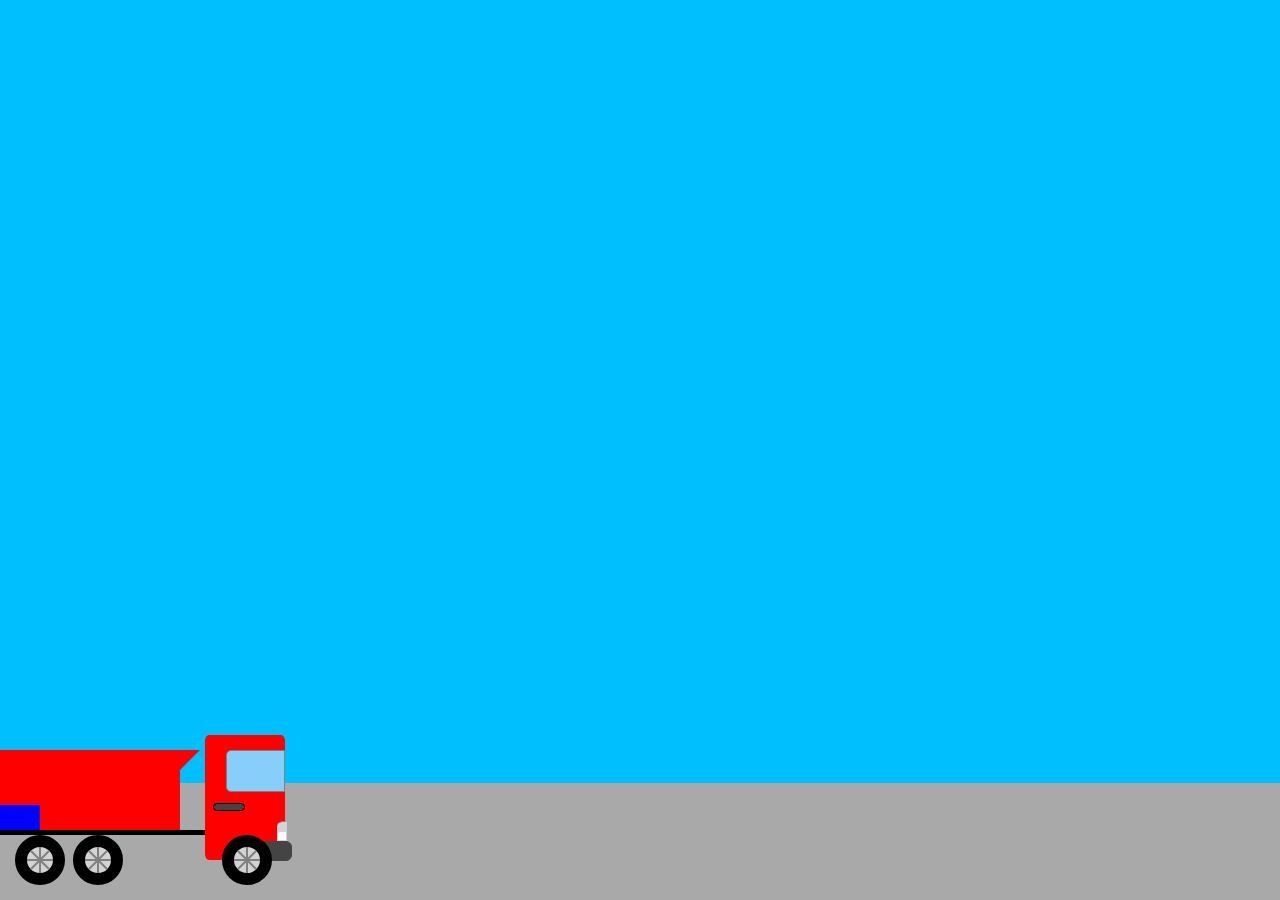
<file: index.html>
<!DOCTYPE html>
<html lang="en">
<head>
    <meta charset="UTF-8">
    <title>wywrotka</title>
    <link rel="stylesheet" type="text/css" href="wywrotka.css">
    <style>
    </style>
</head>
<body>

<div class="container">

    <div class="truck">
        <div class="cabin">
            <div class="window"></div>
            <div class="handle"></div>
            <div class="bumper"></div>
            <div class="light lightYellow"></div>
            <div class="light lightOrange"></div>
        </div>
        <div class="back">
            <div class="backOpen"></div>
        </div>
        <div class="backLoad"></div>
        <div class="truckPlatform"></div>
        <div class="lifter"></div>
        <div class="wheel leftWheel">
            <div class="spoke"></div>
        </div>
        <div class="wheel leftWheel2">
            <div class="spoke"></div>
        </div>
        <div class="wheel rightWheel">
            <div class="spoke"></div>
        </div>
    </div>

    <div class="road"></div>
    <div class="platform"></div>

</div>

</body>
</html>
</file>
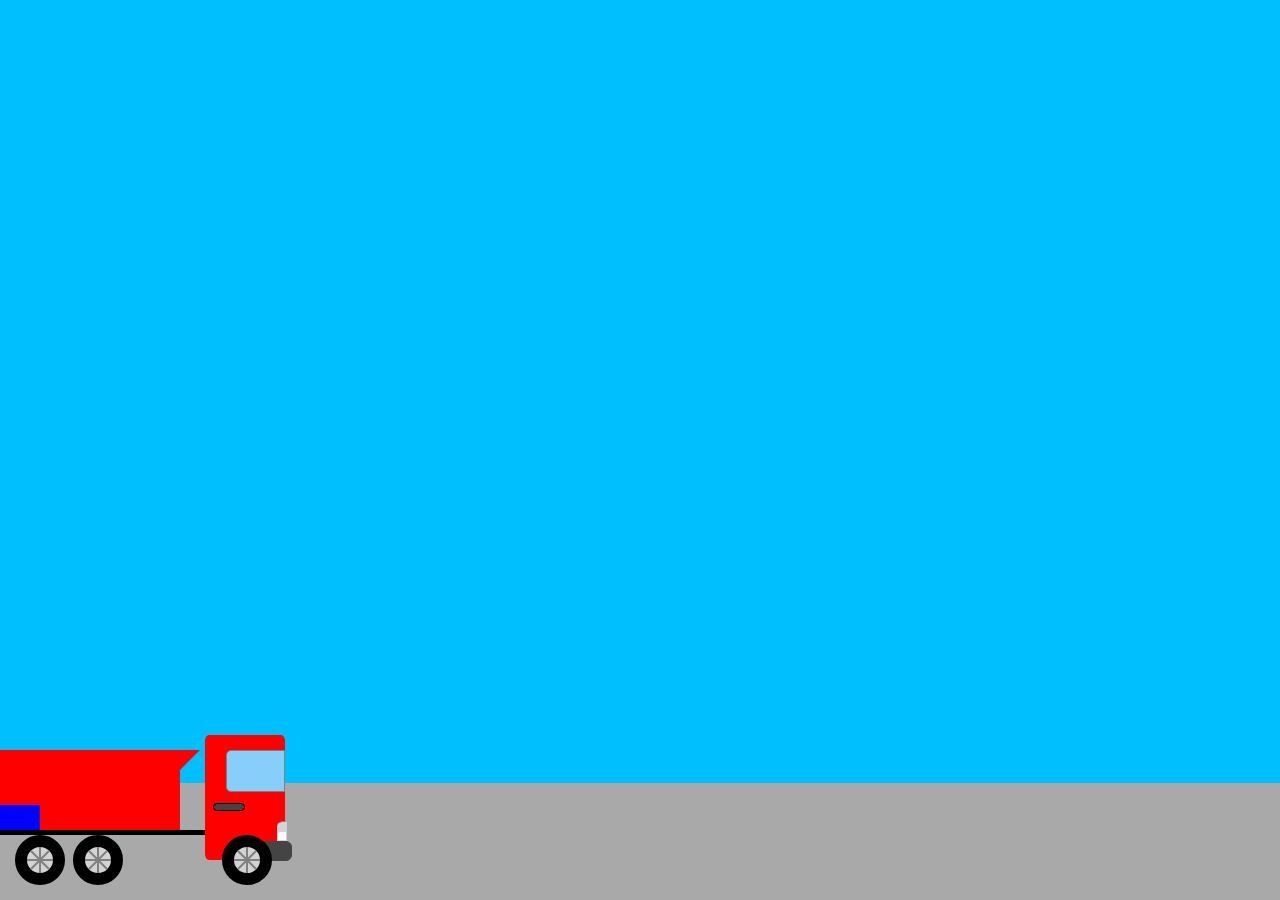
<file: wywrotka.html>
<!DOCTYPE html>
<html lang="en">
<head>
    <meta charset="UTF-8">
    <title>wywrotka</title>
    <link rel="stylesheet" type="text/css" href="wywrotka.css">
    <style>
    </style>
</head>
<body>

<div class="container">

    <div class="truck">
        <div class="cabin">
            <div class="window"></div>
            <div class="handle"></div>
            <div class="bumper"></div>
            <div class="light lightYellow"></div>
            <div class="light lightOrange"></div>
        </div>
        <div class="back">
            <div class="backOpen"></div>
        </div>
        <div class="backLoad"></div>
        <div class="truckPlatform"></div>
        <div class="lifter"></div>
        <div class="wheel leftWheel">
            <div class="spoke"></div>
        </div>
        <div class="wheel leftWheel2">
            <div class="spoke"></div>
        </div>
        <div class="wheel rightWheel">
            <div class="spoke"></div>
        </div>
    </div>

    <div class="road"></div>
    <div class="platform"></div>

</div>

</body>
</html>
</file>
<file: wywrotka.css>
body{
    margin:0;
}

.container{
    overflow: hidden;
    background: deepskyblue;
    height: 100vh;
}

.truck{
    position: absolute;
    animation: ride 10s ;
    animation-fill-mode: forwards;
    left: 0;
    bottom: 0;
    z-index: 2;
}


.cabin{
    position: absolute;
    width: 80px;
    height: 125px;
    background-color: red;
    bottom: 40px;
    left: 205px;
    border-radius: 5%;
}

.lightYellow{
    left: 60px;
    box-sizing: border-box;
    border: 0.5px solid lightgray;
    height: 20px;
    width: 10px;
    margin: -40px 0px 0 12px;
    z-index: 1000;
    background-color: lightgray;
    position: absolute;
    border-radius: 6px 0 0 0;
    border-top: 1px solid #888;
}

.lightOrange{
    left: 60px;
    box-sizing: border-box;
    border: 0.5px solid lightgray;
    height: 10px;
    width: 10px;
    margin: -30px 0px 0 12px;
    z-index: 1000;
    background-color: white;
    position: absolute;
    border-radius: 3px 0px 0px 0px;
    animation: blink 1s infinite;
    animation-delay: 10s;
    animation-timing-function: steps(2, jump-both);
}

.bumper{
    height: 18px;
    width: 30px;
    margin: 106px 0 0 55px;
    z-index: 1000;
    background-color: #444;
    border-radius: 6px;
    border: 1px solid #444;;
}

.window{
    height: 40px;
    width: 57px;
    background-color: lightskyblue;
    margin: 5px 0px 0 0px;
    z-index: 1000;
    border-radius: 5px 0 0 5px;
    border: 1px solid gray;
    position: absolute;
    top: 10px;
    right: 0;
}

.handle{
    height: 6px;
    width: 30px;
    background-color: #444;
    margin: 5px 0px 0 0px;
    z-index: 1000;
    border-radius: 5px;
    border: 1px solid black;
    position: absolute;
    top: 63px;
    right: 40px;
}


.back{
    position: absolute;
    width: 180px;
    height: 80px;
    background-color: red;
    bottom: 70px;
    animation: unload 10s;
    animation-timing-function: linear;
    animation-delay: 10s;
}

.backOpen{
    position: absolute;
    width: 10px;
    height: 80px;
    background-color: red;
    /*bottom: 65px;*/
    animation: unloadOpen 10s;
    animation-delay: 10s;
    animation-timing-function: linear;

}

.back:before{
    position: absolute;
    width: 0;
    height: 0;
    border-top: 20px solid transparent;
    border-bottom: 20px solid transparent;
    border-left: 50px solid red;
    left: 0px;
    top: -19px;
}

.back:after{
    content: "";
    position: absolute;
    width: 0;
    height: 0;
    right: -20px;
    top: 0;
    border-top: 0px solid transparent;
    border-bottom: 20px solid transparent;
    border-left: 20px solid red;
}

.backLoad{
    position: absolute;
    width: 40px;
    height: 25px;
    background-color: blue;
    bottom: 70px;
    left: 0px;
    animation: backOut 10s;
    animation-delay: 10s;
    animation-fill-mode: forwards;
    animation-timing-function: linear;
    transform-origin: bottom left;
    z-index: 4;
}

.lifter{
    position: absolute;
    width: 5px;
    height: 0px;
    background-color: black;
    bottom: 67px;
    left: 130px;
    transform: scaleY(1) rotate(0deg) ;
    transform-origin: bottom;
    animation: lift 10s;
    animation-delay: 10s;
    z-index: -1;
    animation-timing-function: linear;

}


.wheel{
    position: absolute;
    width: 50px;
    height: 50px;
    background-color: lightgray;
    border-radius: 50%;
    bottom: 15px;
    z-index: 20;
    animation: gowheels 10s;
    border: 12px solid black;
    box-sizing: border-box;
}

.wheel:after{
    content: "";
    height: 26px;
    width: 2px;
    background: gray;
    display: block;
    position: absolute;
    left: 50%;
    top: 50%;
    transform: translate(-50%, -50%);
}

.spoke:after{
    content: "";
    height: 26px;
    width: 2px;
    background: gray;
    display: block;
    position: absolute;
    left: 50%;
    top: 50%;
    transform: translate(-50%, -50%) rotate(45deg);
}

.wheel:before{
    content: "";
    height: 2px;
    width: 26px;
    background: gray;
    display: block;
    position: absolute;
    left: 50%;
    top: 50%;
    transform: translate(-50%, -50%);
}

.spoke:before{
    content: "";
    height: 2px;
    width: 26px;
    background: gray;
    display: block;
    position: absolute;
    left: 50%;
    top: 50%;
    transform: translate(-50%, -50%) rotate(45deg);
}

.leftWheel{
    left: 15px;
}

.leftWheel2{
    left: 73px;
}

.rightWheel{
    left: 222px;
}


.truckPlatform{
    position: absolute;
    width: 205px;
    height: 5px;
    background-color: black;
    bottom: 65px;
}


.platform{
    width: 200px;
    height: 20px;
    position: absolute;
    bottom: 0px;
    left: -200px;
    background-color: saddlebrown;
    animation: showPlatform 5s ;
    animation-delay: 5s;
    animation-fill-mode: forwards;
}

.road{
    width: 100%;
    height: 13vh;
    position: absolute;
    bottom: 0px;
    left: 0;
    background-color: darkgray;
}


@keyframes ride {
    0% {
        left: 0;
        bottom: 0;
    }
    50%{
        left: calc(100% - 300px);
        bottom: 0;
    }
    100%{
        left: 200px;
    }
}

@keyframes gowheels {
    0% {
        transform-origin: center;
        transform: rotate(0);
    }
    50%{
        transform-origin: center;
        transform: rotate(720deg);
    }
    100%{
        transform-origin: center;
        transform: rotate(0deg);
    }
}

@keyframes backOut {
    0% {
        bottom: 70px;
        left: 0px;
        transform-origin: bottom left;
        transform: rotate(0deg);
    }
    20% {
        bottom: 70px;
        left: 0px;
        transform-origin: bottom left;
        transform: rotate(-18deg);
    }
    25% {
        bottom: 70px;
        left: 0px;
    }
    30% {
        bottom: 62px;
        left: -16px;
    }
    35% {
        bottom: 47px;
        left: -39px;
        transform-origin: bottom left;
    }
    40%{
        transform: rotate(-36deg);
    }
    42%{
        bottom: 20px;
        left: -55px;
        transform-origin: bottom left;
    }
    50%{
        transform: rotate(0deg);
    }
    100%{
        bottom: 20px;
        left: -55px;
    }
}

@keyframes unload {

    0%{
        transform-origin: bottom left;
        transform: rotate(0);
    }
    50%{
        transform-origin: bottom left;
        transform: rotate(-45deg);
    }
    60%{
        transform-origin: bottom left;
        transform: rotate(-45deg);
    }
    100%{
        transform-origin: bottom left;
        transform: rotate(0deg);
    }
}

@keyframes unloadOpen {

    0%{
        transform-origin: top left;
        transform: rotate(0);
    }
    40%{
        transform-origin: top left;
        transform: rotate(60deg);
    }
    50%{
        transform-origin: top left;
        transform: rotate(52deg);
    }
    60%{
        transform-origin: top left;
        transform: rotate(60deg);
    }
    100%{
        transform-origin: top left;
        transform: rotate(0deg);
    }
}

@keyframes lift {

    0%{
        height: 10px;
        transform-origin: bottom left;
    }
    40%{
        transform-origin: bottom left;
        height: 150px
    }
    50%{
        transform: scaleY(1) rotate(-22deg) ;
        transform-origin: bottom left;
        height: 150px
    }
    60%{
        transform: scaleY(1) rotate(-22deg) ;
        transform-origin: bottom left;
        height: 150px
    }
    100%{
        height: 10px;
        transform-origin: bottom left;
    }
}

@keyframes blink {
    0%{
        background-color: darkorange;
    }
    100%{
        background-color: white;
    }
}

@keyframes showPlatform {
    0%{
        left: -200px;
    }
    100%{
        left: 0px;
    }
}
</file>
